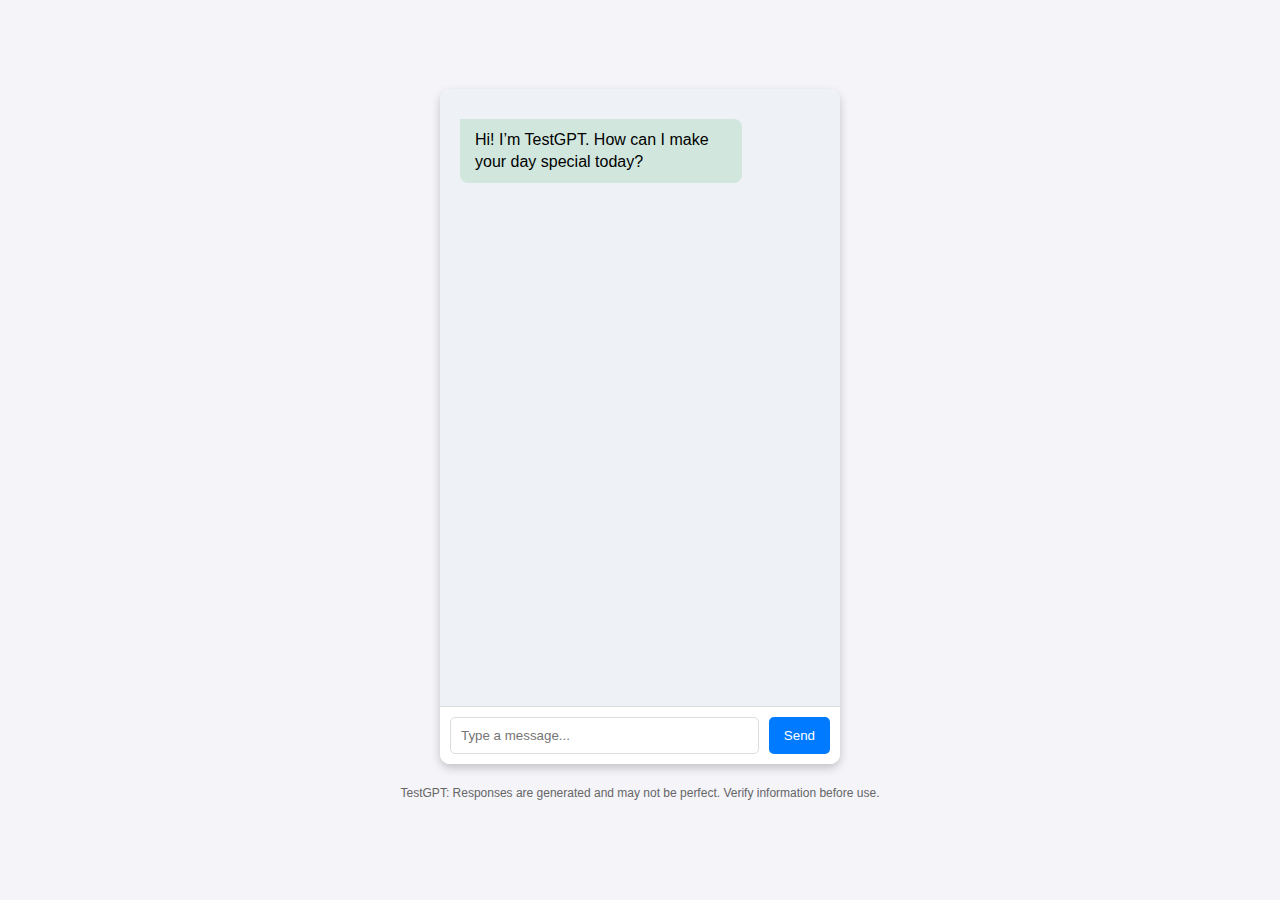
<file: index.html>
<!DOCTYPE html>
<html lang="en">
<head>
    <meta charset="UTF-8">
    <meta name="viewport" content="width=device-width, initial-scale=1.0">
    <title>TestGPT</title>
    <link rel="stylesheet" href="/static/styles.css">
</head>
<body>
    <div class="chat-container">
        <div id="chat-window">
            <!-- Placeholder greeting message -->
            <div class="message bot-message" style="opacity: 1;">
                Hi! I’m TestGPT. How can I make your day special today?
            </div>
        </div>
        <form id="chat-form">
            <input type="text" id="chat-input" placeholder="Type a message..." autocomplete="off" required />
            <button type="submit">Send</button>
        </form>
    </div>
    <footer>
        <p>TestGPT: Responses are generated and may not be perfect. Verify information before use.</p>
    </footer>
    <script src="/static/script.js"></script>
</body>
</html>
</file>
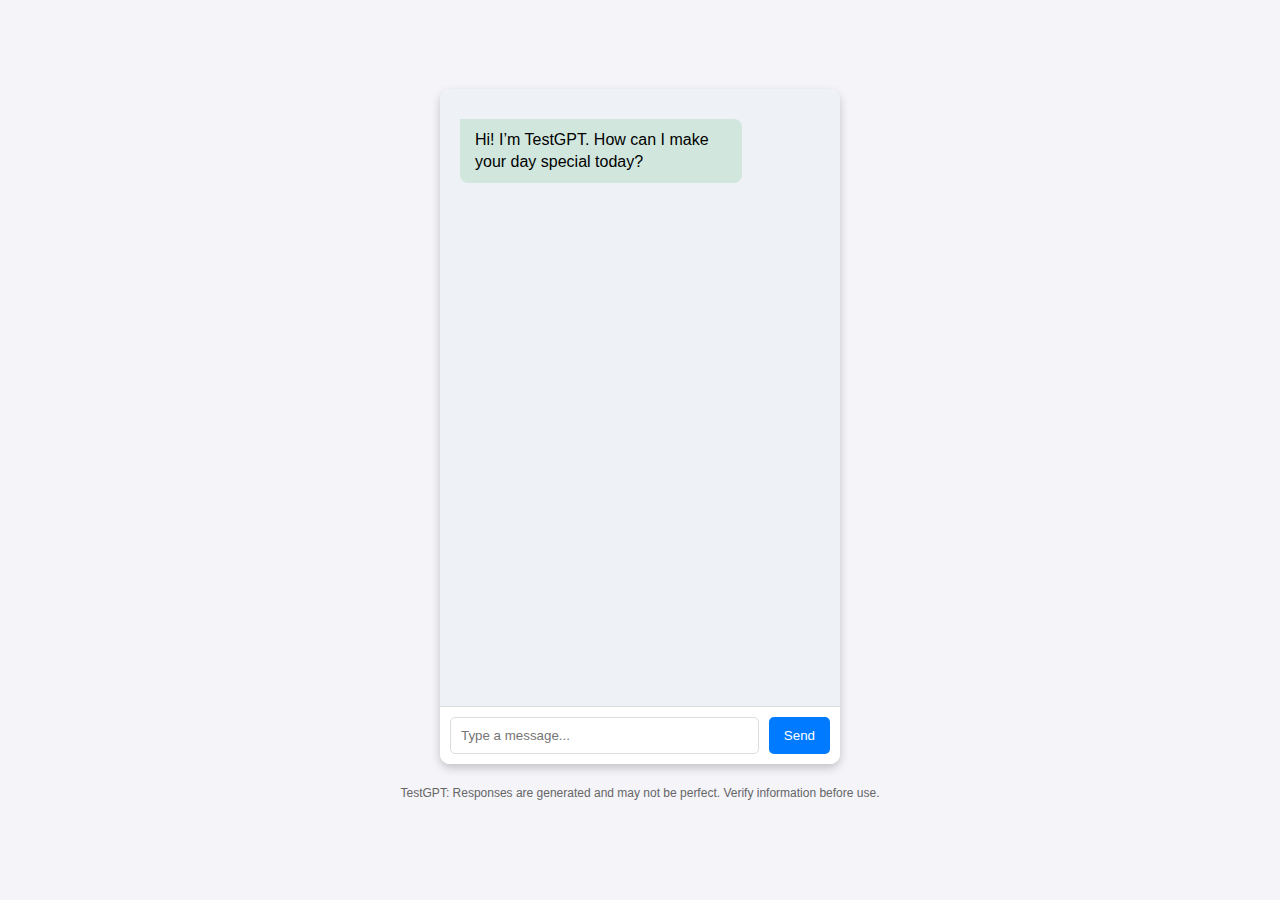
<file: static/index.html>
<!DOCTYPE html>
<html lang="en">
<head>
    <meta charset="UTF-8">
    <meta name="viewport" content="width=device-width, initial-scale=1.0">
    <title>TestGPT</title>
    <link rel="stylesheet" href="/static/styles.css">
</head>
<body>
    <div class="chat-container">
        <div id="chat-window">
            <!-- Placeholder greeting message -->
            <div class="message bot-message" style="opacity: 1;">
                Hi! I’m TestGPT. How can I make your day special today?
            </div>
        </div>
        <form id="chat-form">
            <input type="text" id="chat-input" placeholder="Type a message..." autocomplete="off" required />
            <button type="submit">Send</button>
        </form>
    </div>
    <footer>
        <p>TestGPT: Responses are generated and may not be perfect. Verify information before use.</p>
    </footer>
    <script src="/static/script.js"></script>
</body>
</html>
</file>
<file: static/styles.css>
/* General body styling */
body {
    font-family: Arial, sans-serif;
    background-color: #f4f4f9;
    display: flex;
    flex-direction: column;
    justify-content: center;
    align-items: center;
    height: 100vh;
    margin: 0;
}

/* Chat container */
.chat-container {
    width: 400px;
    height: 75vh;
    background: #fff;
    border-radius: 10px;
    box-shadow: 0 4px 10px rgba(0, 0, 0, 0.2);
    display: flex;
    flex-direction: column;
    overflow: hidden;
}

/* Chat window styling */
#chat-window {
    flex: 1;
    padding: 20px;
    overflow-y: auto;
    background: #eef2f7;
    display: flex;
    flex-direction: column;
    scroll-behavior: smooth;
}

/* Messages styling */
.message {
    margin: 10px 0;
    padding: 10px 15px;
    border-radius: 8px;
    line-height: 1.4;
    max-width: 70%;
    word-wrap: break-word;
    opacity: 0;
    animation: fadeIn 0.5s forwards;
}

/* Bot message styles */
.bot-message {
    background-color: #d1e7dd;
    align-self: flex-start;
    text-align: left;
    border-top-left-radius: 0;
}

/* User message styles */
.user-message {
    background-color: #bee3f8;
    align-self: flex-end;
    text-align: right;
    border-top-right-radius: 0;
}

/* Input form styling */
#chat-form {
    display: flex;
    padding: 10px;
    background: #fff;
    border-top: 1px solid #ddd;
}

#chat-input {
    flex: 1;
    padding: 10px;
    border: 1px solid #ddd;
    border-radius: 5px;
    margin-right: 10px;
}

button {
    padding: 10px 15px;
    background-color: #007bff;
    color: #fff;
    border: none;
    border-radius: 5px;
    cursor: pointer;
}

button:hover {
    background-color: #0056b3;
}

/* Footer styling */
footer {
    margin-top: 10px;
    font-size: 12px;
    color: #666;
    text-align: center;
}

/* Fade-in animation for messages */
@keyframes fadeIn {
    from {
        opacity: 0;
    }
    to {
        opacity: 1;
    }
}
</file>
